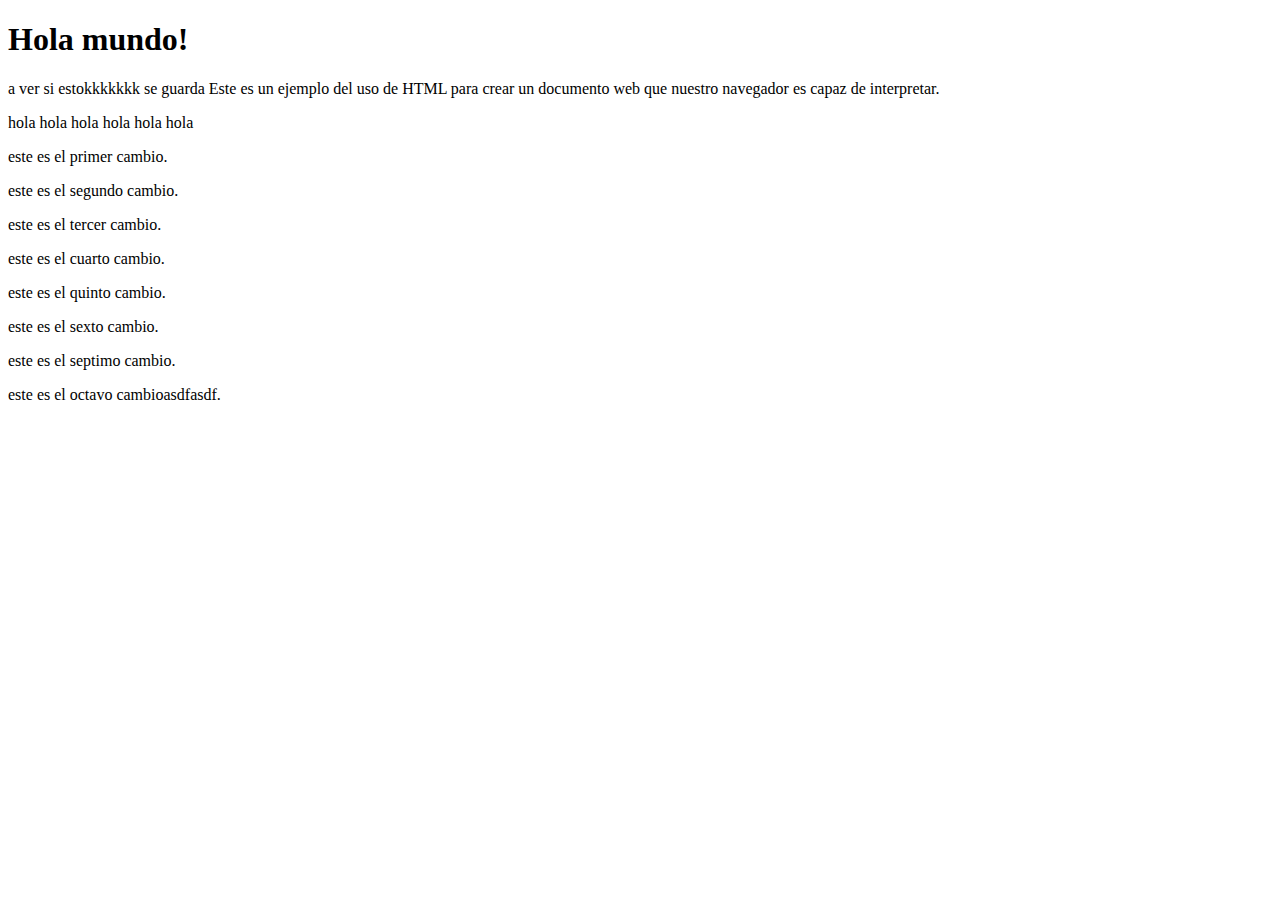
<file: index.html>
<!-- HTML5-->
<!DOCTYPE html>
<HTML>
  <head>
    <link rel="stylesheet" type="text/css" href="styles.css" media=”screen” />
    <title>Mi primer WEB2</title>
  </head>
  <body>
    <div id="una capa">
      <h1>Hola mundo!</h1>
      <p>a ver si estokkkkkkk se guarda Este es un ejemplo del uso de HTML para crear un documento web que nuestro navegador es capaz de interpretar.</p>
      <p> hola hola hola hola hola hola</p>
      <p>este es el primer cambio.</p>
      <p>este es el segundo cambio.</p>
      <p>este es el tercer cambio.</p>
      <p>este es el cuarto cambio.</p>
      <p>este es el quinto cambio.</p>
      <p>este es el sexto cambio.</p>
      <p>este es el septimo cambio.</p>
      <p>este es el octavo cambioasdfasdf.</p>
    </div>
  </body>  
</HTML>
</file>
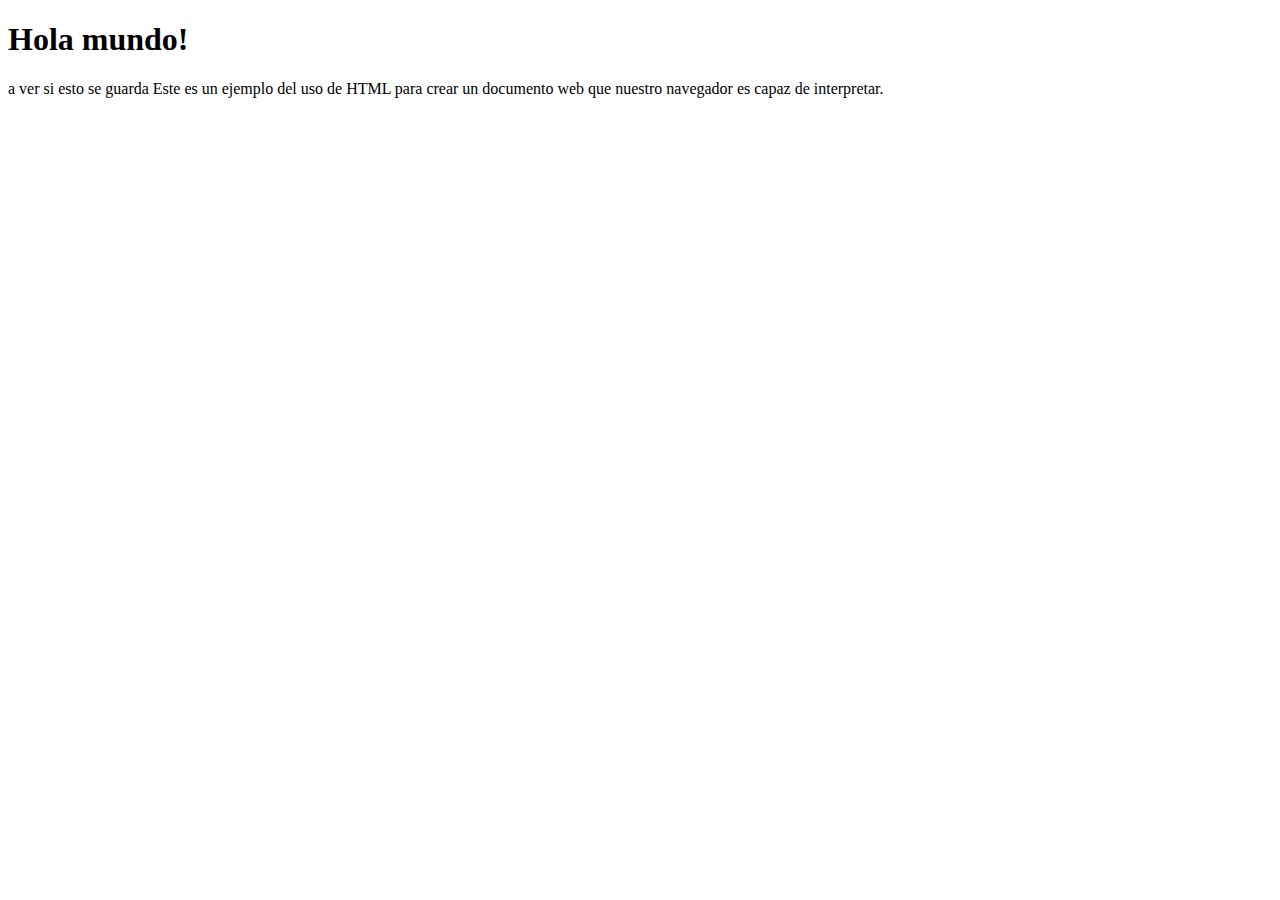
<file: test.html>
<!DOCTYPE html>
<HTML>
  <head>
    <title>Mi primer WEB2</title>
  </head>
  <body>
    <div id="una capa">
      <h1>Hola mundo!</h1>
      <p>a ver si esto se guarda Este es un ejemplo del uso de HTML para crear un documento web que nuestro navegador es capaz de interpretar.</p>
    </div>
  </body>  
</HTML>
</file>
<file: styles.css>
body {
  background-color: rgb(182, 182, 27);
}
h1 {
  color: rgb(53, 53, 190);
  margin-right: 30px;
}
/*

Tenias html en el CSS
que esta pasando aqui beto


*/
p {
  color:  red;
}
</file>
